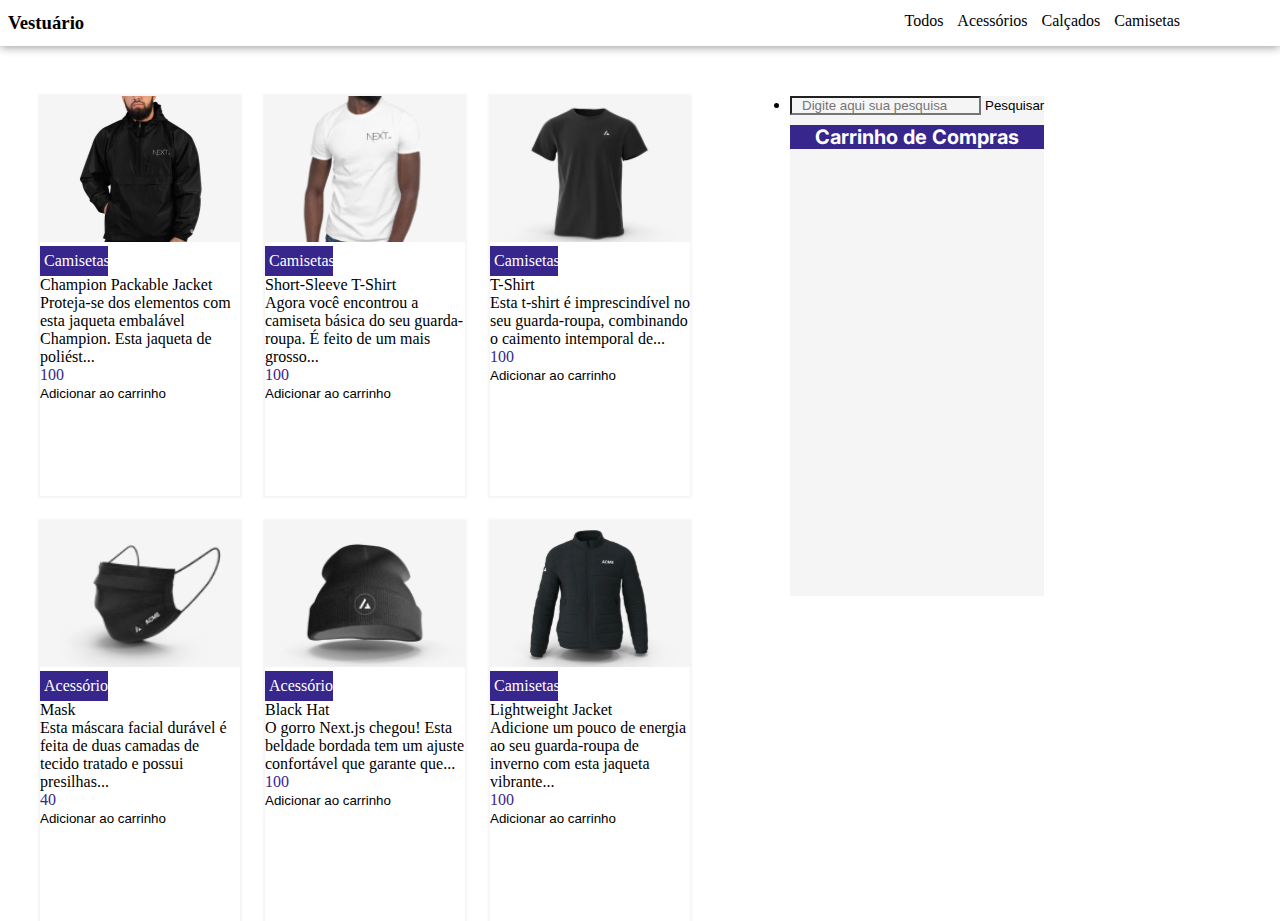
<file: index.html>
<!DOCTYPE html>
<html lang="en">
<head>
    <meta charset="UTF-8">
    <meta name="viewport" content="width=device-width, initial-scale=1.0">
    <title>Document</title>
    <link rel="stylesheet" href="style.css">
    <script type="module" src="script.js" defer></script>
</head>
<body>

    <header>
        <h3>Vestuário</h3>
        
        <nav>
            <ul>
                <li id="filter-items">Todos</li>
                <li id="filter-items">Acessórios</li>
                <li id="filter-items">Calçados</li>
                <li id="filter-items">Camisetas</li>
            </ul>
        </nav>
    </header>

    <main>
        <ul id="ul-products" class="products">
            
        </ul>

        <section>
            
            <input type="text" placeholder="Digite aqui sua pesquisa" class="search" id="input-search">
            <button class="btn-search">Pesquisar</button>
            
            <div class=""></div>
            
            <h3>Carrinho de Compras</h3>

            <ul id="ul-cart" class="cart">
            
            </ul>
            
            
            
        </section>
        
        
    </main>
</body>
</html>
</file>
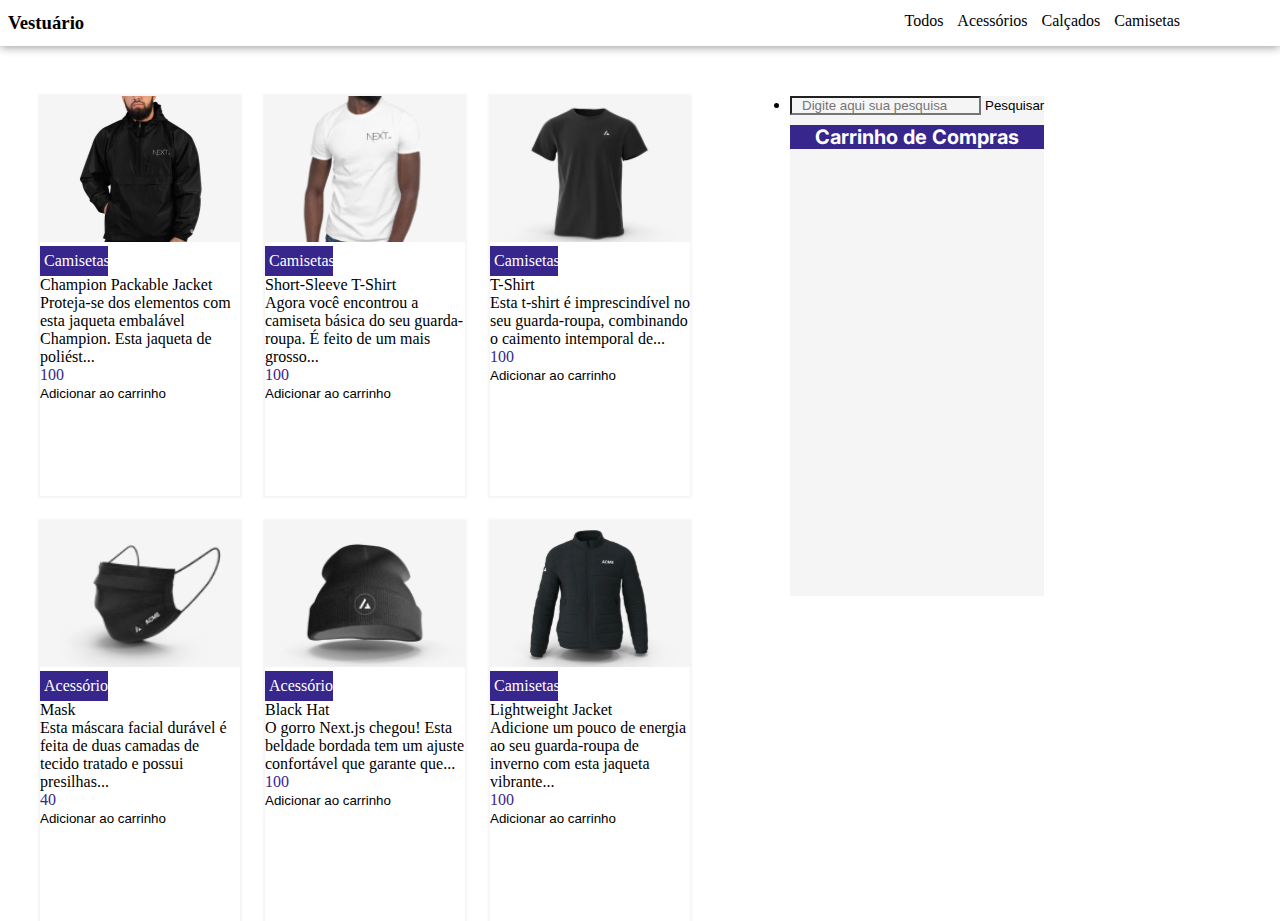
<file: ecommerce/index.html>
<!DOCTYPE html>
<html lang="en">
<head>
    <meta charset="UTF-8">
    <meta name="viewport" content="width=device-width, initial-scale=1.0">
    <title>Document</title>
    <link rel="stylesheet" href="style.css">
    <script type="module" src="script.js" defer></script>
</head>
<body>

    <header>
        <h3>Vestuário</h3>
        
        <nav>
            <ul>
                <li id="filter-items">Todos</li>
                <li id="filter-items">Acessórios</li>
                <li id="filter-items">Calçados</li>
                <li id="filter-items">Camisetas</li>
            </ul>
        </nav>
    </header>

    <main>
        <ul id="ul-products" class="products">
            
        </ul>

        <section>
            
            <input type="text" placeholder="Digite aqui sua pesquisa" class="search" id="input-search">
            <button class="btn-search">Pesquisar</button>
            
            <div class=""></div>
            
            <h3>Carrinho de Compras</h3>

            <ul id="ul-cart" class="cart">
            
            </ul>
            
            
            
        </section>
        
        
    </main>
</body>
</html>
</file>
<file: style.css>
/* CSS Global */

@import url('https://fonts.googleapis.com/css2?family=Inconsolata:wght@500&family=Inter&display=swap');

*{
    margin: 0;
    padding: 0;
    box-sizing: border-box;
}

:root{
    --color-primary: #2E245E;
    --color-secondary: #37268C;

    --gray-0: #F5F5F5;
    --gray-50: #828282;
    --gray-100: #333333;
}

h1{
    font-family: 'Inconsolata', monospace;
    font-family: 'Inter', sans-serif;
    font-size: 28px;
}

h2{
    font-family: 'Inconsolata', monospace;
    font-family: 'Inter', sans-serif;
    font-size: 24px;
}

ul{
    list-style: none;    
}

/* CSS Global */

/* Inicio CSS Header */

header{
    display: flex;
    flex-direction: initial;
    padding: 12px 8px;
    box-shadow: 0px 0px 10px 0px gray;
    margin-bottom: 50px;
}

nav{
    position: absolute;
    right: 0;
    margin-right: 100px;
}

nav ul li{
    display: inline-block;
    cursor: pointer;
    margin-left: 10px;
}

/* Fim CSS Header */

/* Inicio CSS Main */

main{
    display: flex;
    max-width: 1200px;
    width: 100%;
    margin: 0 auto;
    gap: 50px;
}

.products{
    display: flex;
    flex-wrap: wrap;
    width: 700px;
    gap: 25px;
}

.products li{
    flex-basis: 33.333333%;
    max-width: max-content;
    width: 250px;
    overflow: hidden;
    height: 400px;
    box-shadow: 0px 0px 2px 2px var(--gray-0);
}

.products img{
    position: relative;
    width: 200px;
    background-color: var(--gray-0);
}

.div-information{
    width: 200px;
}

.p-tag{
    padding: 6px 4px;
    width: 68px;
    background-color: var(--color-secondary);
    color: white;
}

.p-value{
    color: #37268C;
}
    
button{
    position: relative;

    border: none;
    cursor: pointer;
    background: none;
}

.products li:hover{
    box-shadow: 0px 0px 2px 2px var(--color-secondary);
}

section input, button{
    margin-bottom: 10px;
}


section h3{
    font-family: 'Inconsolata', monospace;
    font-family: 'Inter', sans-serif;
    font-size: 20px;
    background-color: var(--color-secondary);
    color: white;
    text-align: center;
}

section img{
    width: 80px;
    height: 80px;
}

section li{
    display: flex;
    overflow: hidden;
}

.cart-information{
    margin-top: 5px;
    display: flex;
    flex-direction: column;
    gap: 8px;
}

section{
    display: list-item;
    height: 500px;
    background-color: var(--gray-0);
}

.search{
    outline: none;
    padding-left: 10px;
    background-color: var(--gray-0);
}
</file>
<file: ecommerce/style.css>
/* CSS Global */

@import url('https://fonts.googleapis.com/css2?family=Inconsolata:wght@500&family=Inter&display=swap');

*{
    margin: 0;
    padding: 0;
    box-sizing: border-box;
}

:root{
    --color-primary: #2E245E;
    --color-secondary: #37268C;

    --gray-0: #F5F5F5;
    --gray-50: #828282;
    --gray-100: #333333;
}

h1{
    font-family: 'Inconsolata', monospace;
    font-family: 'Inter', sans-serif;
    font-size: 28px;
}

h2{
    font-family: 'Inconsolata', monospace;
    font-family: 'Inter', sans-serif;
    font-size: 24px;
}

ul{
    list-style: none;    
}

/* CSS Global */

/* Inicio CSS Header */

header{
    display: flex;
    flex-direction: initial;
    padding: 12px 8px;
    box-shadow: 0px 0px 10px 0px gray;
    margin-bottom: 50px;
}

nav{
    position: absolute;
    right: 0;
    margin-right: 100px;
}

nav ul li{
    display: inline-block;
    cursor: pointer;
    margin-left: 10px;
}

/* Fim CSS Header */

/* Inicio CSS Main */

main{
    display: flex;
    max-width: 1200px;
    width: 100%;
    margin: 0 auto;
    gap: 50px;
}

.products{
    display: flex;
    flex-wrap: wrap;
    width: 700px;
    gap: 25px;
}

.products li{
    flex-basis: 33.333333%;
    max-width: max-content;
    width: 250px;
    overflow: hidden;
    height: 400px;
    box-shadow: 0px 0px 2px 2px var(--gray-0);
}

.products img{
    position: relative;
    width: 200px;
    background-color: var(--gray-0);
}

.div-information{
    width: 200px;
}

.p-tag{
    padding: 6px 4px;
    width: 68px;
    background-color: var(--color-secondary);
    color: white;
}

.p-value{
    color: #37268C;
}
    
button{
    position: relative;

    border: none;
    cursor: pointer;
    background: none;
}

.products li:hover{
    box-shadow: 0px 0px 2px 2px var(--color-secondary);
}

section input, button{
    margin-bottom: 10px;
}


section h3{
    font-family: 'Inconsolata', monospace;
    font-family: 'Inter', sans-serif;
    font-size: 20px;
    background-color: var(--color-secondary);
    color: white;
    text-align: center;
}

section img{
    width: 80px;
    height: 80px;
}

section li{
    display: flex;
    overflow: hidden;
}

.cart-information{
    margin-top: 5px;
    display: flex;
    flex-direction: column;
    gap: 8px;
}

section{
    display: list-item;
    height: 500px;
    background-color: var(--gray-0);
}

.search{
    outline: none;
    padding-left: 10px;
    background-color: var(--gray-0);
}
</file>
